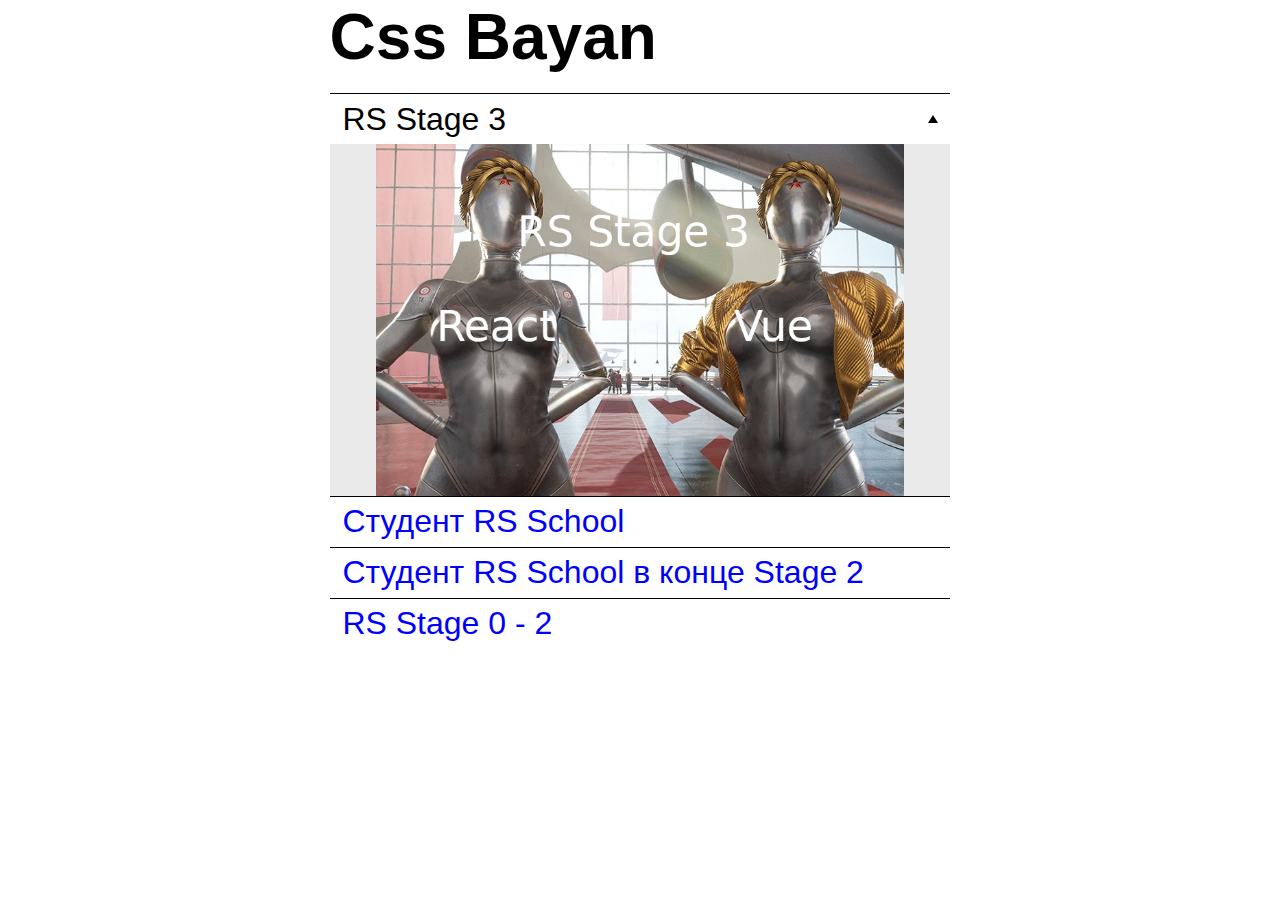
<file: index.html>
<!DOCTYPE html>
<html lang="en">

<head>
  <meta charset="UTF-8" />
  <meta http-equiv="X-UA-Compatible" content="IE=edge" />
  <meta name="viewport" content="width=device-width, initial-scale=1.0" />
  <link rel="stylesheet" href="css/styles.css" />
  <title>Css Bayan</title>
</head>

<body>
  <div class="container">
    <h1>Css Bayan</h1>

    <ul class="accord">

      <li class="accord__item">
        <input class="accord__input" type="checkbox" id="accord__1" checked />
        <label class="accord__title" for="accord__1">RS Stage 3
          <span class="accord__arrow-down"></span>
        </label>
        <div class="accord__box accord__img-1"></div>
      </li>


      <li class="accord__item">
        <input class="accord__input" type="checkbox" id="accord__2" />
        <label class="accord__title" for="accord__2">Студент RS School
          <span class="accord__arrow-down"></span>
        </label>
        <div class="accord__box accord__img-2"></div>
      </li>

      <li class="accord__item">
        <input class="accord__input" type="checkbox" id="accord__3" />
        <label class="accord__title" for="accord__3">Студент RS School в конце Stage 2
          <span class="accord__arrow-down"></span>
        </label>
        <div class="accord__box accord__img-3"></div>
      </li>

      <li class="accord__item">
        <input class="accord__input" type="checkbox" id="accord__4" />
        <label class="accord__title" for="accord__4">RS Stage 0 - 2
          <span class="accord__arrow-down"></span>
        </label>
        <div class="accord__box accord__img-4"></div>
      </li>
    </ul>
  </div>
</body>

</html>
</file>
<file: css/styles.css>
/* Reset styles */

html {
  box-sizing: border-box;
  font-family: sans-serif;
}

*,
*::after,
*::before {
  box-sizing: inherit;
}

ul[class],
ol[class] {
  padding: 0;
}

body,
h1,
h2,
h3,
h4,
h5,
h6,
p,
ul[class],
ol[class],
li,
figure,
figcaption,
blockquote,
dl,
dd {
  margin: 0;
}

ul[class] {
  list-style: none;
}

img {
  max-width: 100%;
  display: block;
}

input,
button,
textarea,
select {
  font: inherit;
}

/* Styles */

h1 {
  font-size: 4em;
  margin-bottom: 0.3em;
}

.container {
  width: 50%;
  margin: 0 auto;
  padding: 0 0.6em;
}

.accord:hover > .accord__item {
  color: #000000;
}

.accord:hover > .accord__item > .accord__title  > .accord__arrow-down{
  display: inline-block;
}

.accord:active > .accord__item > .accord__title  > .accord__arrow-down{
  display: inline-block;
  
}

.accord__item {
  border-top: 0.1em solid #000;
  color: blue;
}

.accord__item:active >.accord__title{
  color: blue;
}

.accord__item:active >.accord__title >.accord__arrow-down{
  border-color: blue transparent transparent transparent;
}

/* remove input */
.accord__input {
  appearance: none;
  -webkit-appearance: none;
  width: 0;
  height: 0;
  display: none;
  
}

.accord__input:checked ~.accord__box{
  font-size: 100%;
  height: 22em;
  transform: scale(1);
}

.accord__input:checked ~.accord__title {
  color: #000;
}

.accord__input:checked ~.accord__title >.accord__arrow-down{
  transform: rotate(180deg);
  display: inline-block;
  border-color: #000000 transparent transparent transparent;
}

.accord__item:hover >.accord__box { 
  transform: scale(1);
  transition: all 0.5s ease;
  font-size: 100%;
  height: 22em;
}

.accord__item:hover >.accord__title >.accord__arrow-down {
  transform: rotate(180deg);
  transition: all 0.3s ease;
  display: inline-block;
}

.accord__title {
  font-size: 2em;
  cursor: pointer;
  display: flex;
  justify-content: space-between;
  align-items: center;
  padding: 0.2em 0.4em;
}

.accord__arrow-down {
  display: none;
  border-style: solid;
  border-width: 8px 5px 0 5px;
  border-color: #000 transparent transparent transparent;
}

.accord__box {
  cursor: pointer;
  padding-bottom: 1em;
  padding-top: 1em;
  background-color: #c9c9c963;
  overflow: hidden;
  max-width: 100%;
  margin: 0 auto;
  transform: scale(0);
  transition: all 0.5s ease;
  font-size: 0;
}

.accord__img-1 {
  background-image: url(../images/meme.jpg);
  background-repeat: no-repeat;
  background-position: center;
  background-size: contain;
}

.accord__img-2 {
  background-image: url(../images/tom.jpg);
  background-repeat: no-repeat;
  background-position: center;
  background-size: contain;
}

.accord__img-3 {
  background-image: url(../images/cat.jpg);
  background-repeat: no-repeat;
  background-position: center;
  background-size: contain;
}

.accord__img-4 {
  background-image: url(../images/2022q3.jpg);
  background-repeat: no-repeat;
  background-position: center;
  background-size: contain;
}

@media screen and (max-width: 821px) {
  h1 {
    font-size: 3em;
  }

  .container {
    width: 100%;
  }
  .accord__title {
    font-size: 1.5em;
  }
}

@media screen and (max-width: 532px) {
  h1 {
    font-size: 2em;
  }

  .accord__title {
    font-size: 1em;
  }

}

@media screen and (max-width: 360px) {
  .accord__input:checked ~.accord__box {
    height: 14em;
  }
}
</file>
